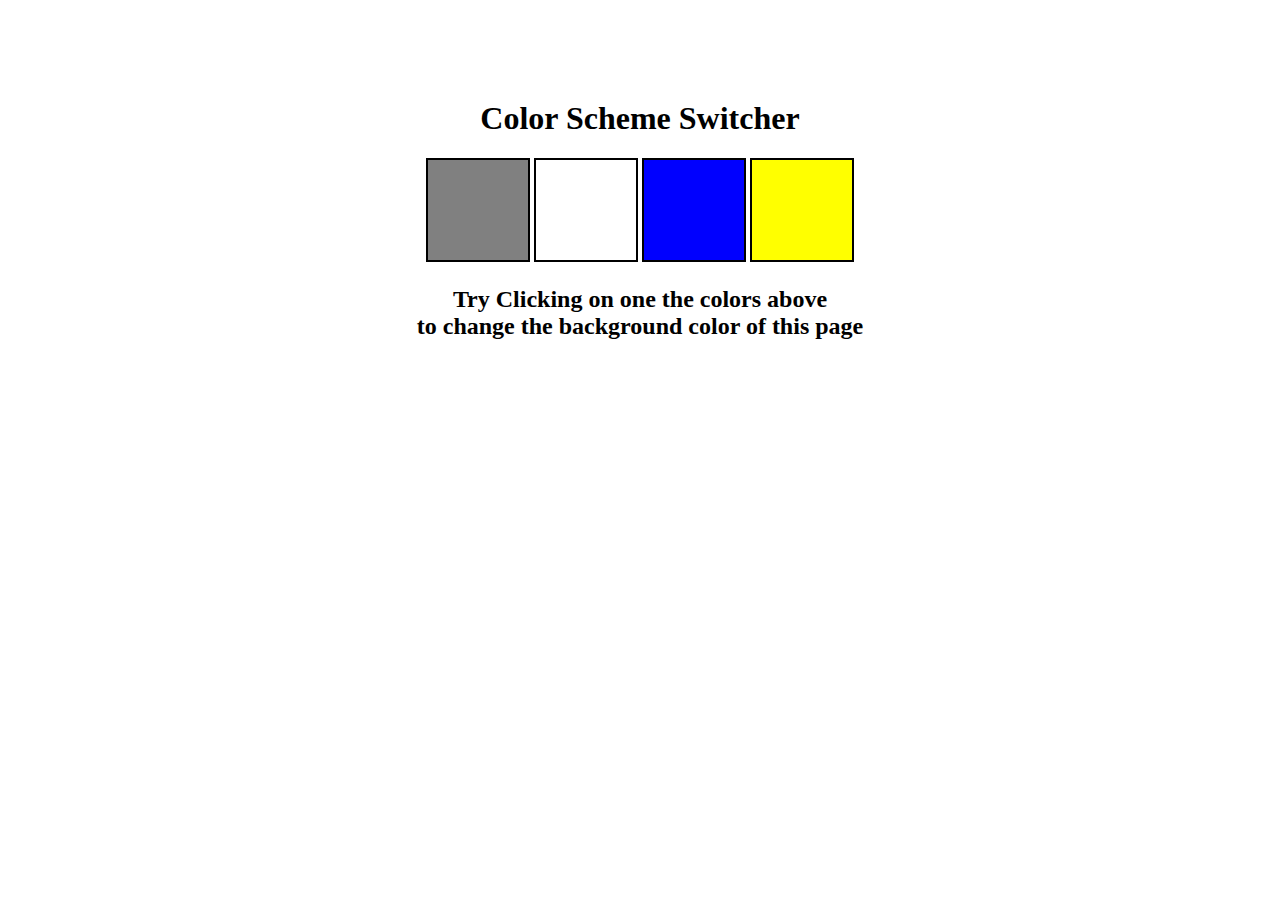
<file: 07_Project-1/index.html>
<!DOCTYPE html>
<html lang="en">
<head>
    <meta charset="UTF-8">
    <meta name="viewport" content="width=device-width, initial-scale=1.0">
    <title>Document</title>
    <link rel="stylesheet" href="style.css">
</head>
<body>
    <div class="canvas">
    <h1>Color Scheme Switcher</h1>
    <span class="button" id="grey"></span>
    <span class="button" id="white"></span>
    <span class="button" id="blue"></span>
    <span class="button" id="yellow"></span>
    <br>

    <h2>
        Try Clicking on one the colors above
        <span>to change the background color of this page</span>
    </h2>
    </div>
    
    <script src="app.js"></script>
</body>
</html>
</file>
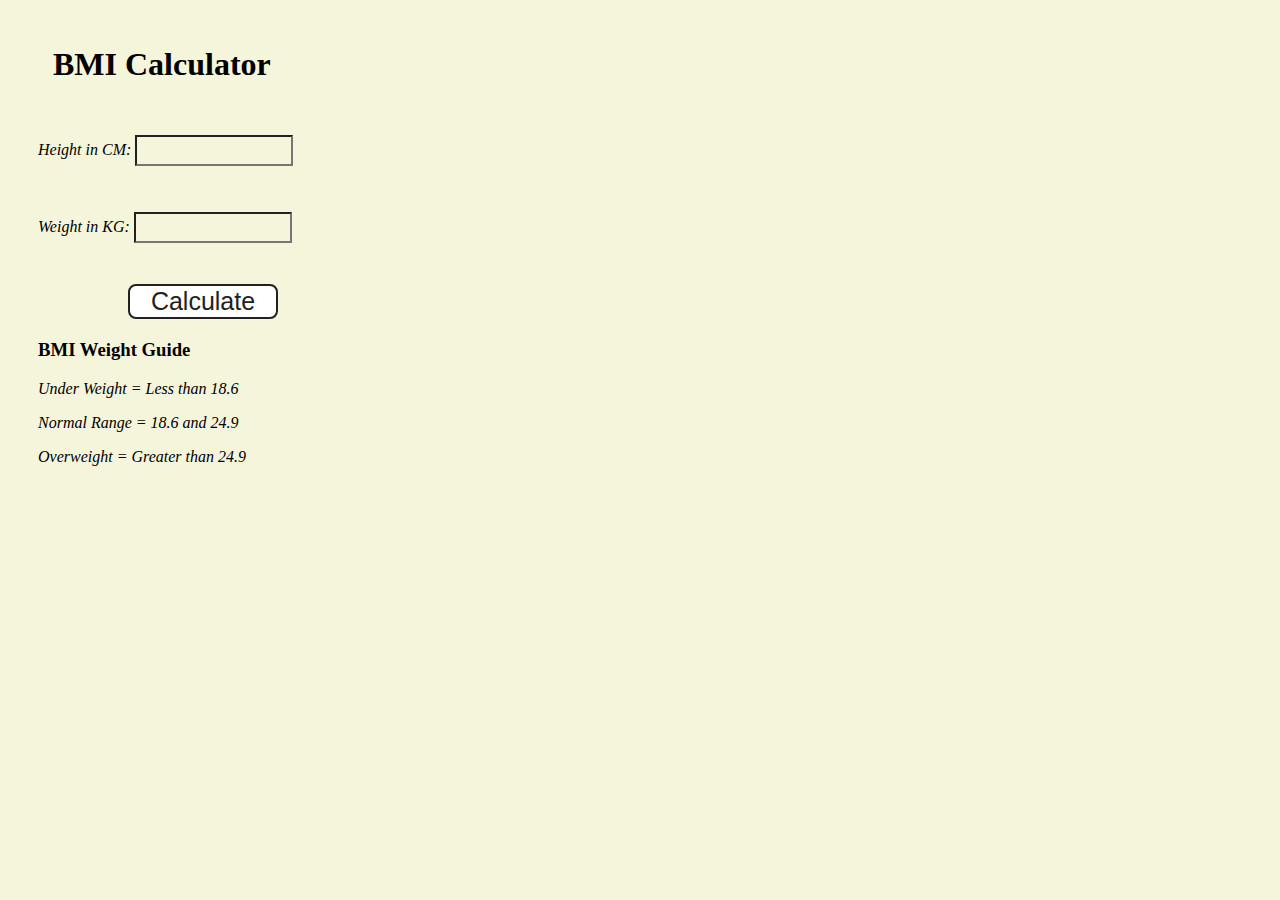
<file: 07_Project-2/index.html>
<!DOCTYPE html>
<html lang="en">
<head>
    <meta charset="UTF-8">
    <meta name="viewport" content="width=device-width, initial-scale=1.0">
    <title>BMI Generator</title>
    <link rel="stylesheet" href="style.css">
</head>
<body>
    <div class="container">
        <h1>BMI Calculator</h1>
        <form>
            <p><label>Height in CM: </label><input type="text" id="height"></p>
            <p><label>Weight in KG: </label><input type="text" id="weight"></p>
            <button>Calculate</button>
            <div id="result"></div>
            <div id="Weight-Guide">
            <h3>BMI Weight Guide</h3>
            <p>Under Weight = Less than 18.6</p>
            <p>Normal Range = 18.6 and 24.9</p>
            <p>Overweight = Greater than 24.9</p>
            </div>
        </form>
    </div>
    <script src="app.js"></script>
</body>
</html>
</file>
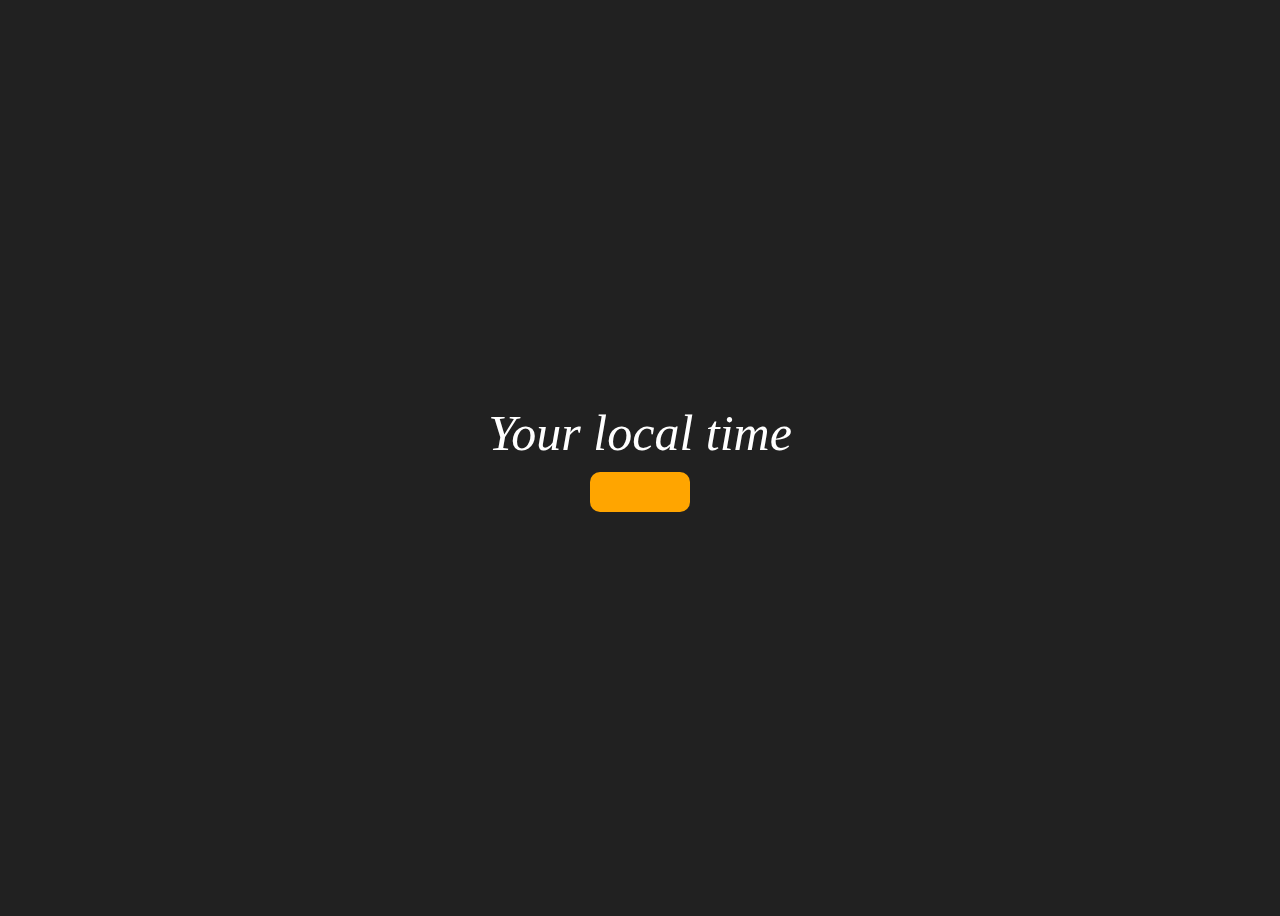
<file: 07_Project-3/index.html>
<!DOCTYPE html>
<html lang="en">
  <head>
    <meta charset="UTF-8" />
    <meta name="viewport" content="width=device-width, initial-scale=1.0" />
    <meta http-equiv="X-UA-Compatible" content="ie=edge" />
    <link rel="stylesheet" type="text/css" href="style.css" />
    <title>Your Local Time</title>
    <!-- <style>
      body {
        background-color: #212121;
        color: #fff;
      }
      .center {
        display: flex;
        height: 100vh;
        justify-content: center;
        align-items: center;
        flex-direction: column;
      }
      #clock {
        font-size: 40px;
        background-color: orange;
        padding: 20px 50px;
        margin-top: 10px;
        border-radius: 10px;
      }
    </style> -->
  </head>
  <body>
    <!-- <nav>
      <a href="/" aria-current="page">Home</a>
      <a target="_blank" href="https://www.youtube.com/@chaiaurcode"
        >Youtube channel</a
      >
    </nav> -->
    <div class="center">
      <div id="banner"><span><i>Your local time</i></span></div>
      <div id="clock"></div>
    </div>
    <script src="app.js"></script>
  </body>
</html>
</file>
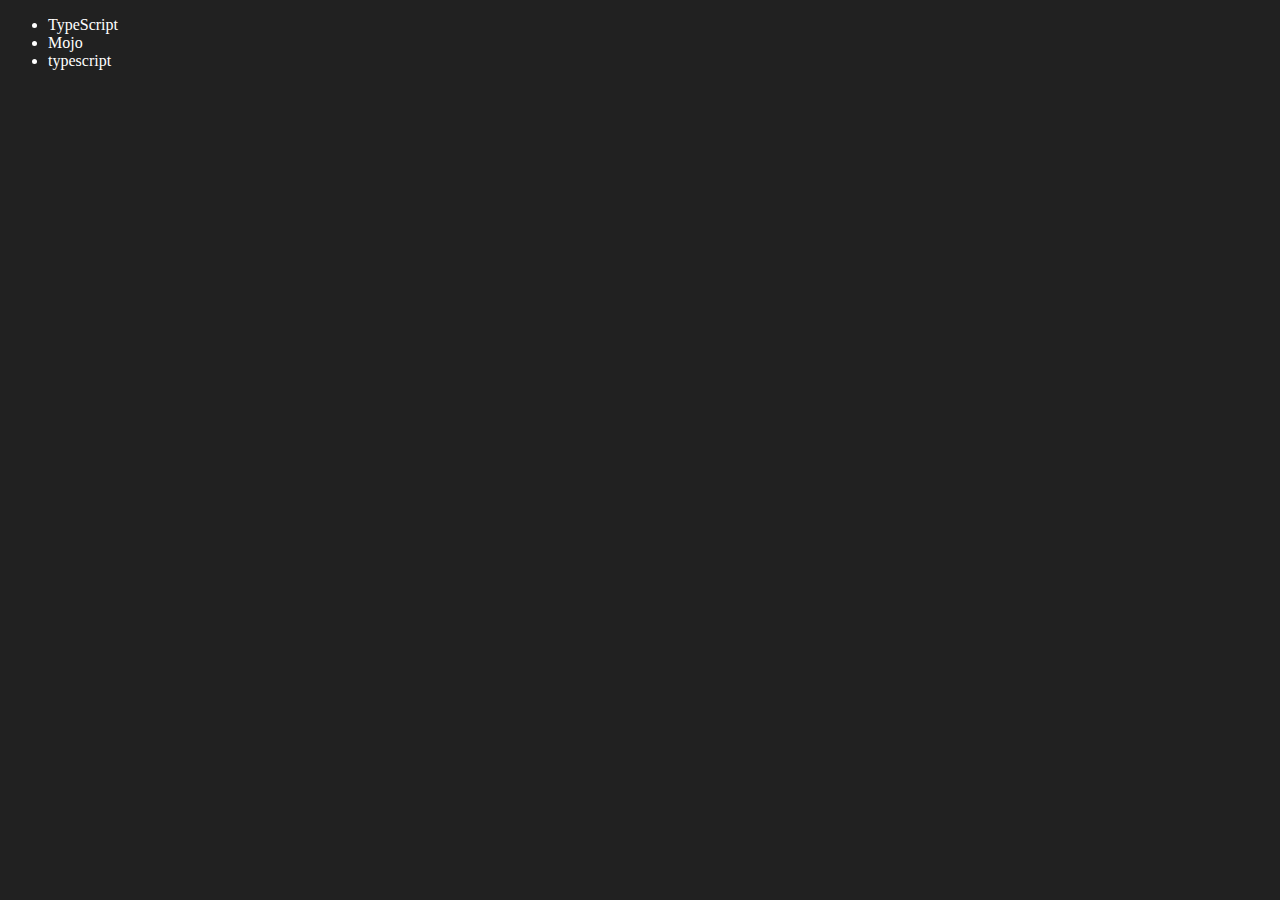
<file: 06_DOM/four.html>
<!DOCTYPE html>
<html lang="en">
<head>
    <meta charset="UTF-8">
    <meta http-equiv="X-UA-Compatible" content="IE=edge">
    <meta name="viewport" content="width=device-width, initial-scale=1.0">
    <title>Chai aur code | DOM</title>
</head>
<body style="background-color: #212121; color: #fff;">
    <ul class="language">
        <li>Javascript</li>
    </ul>
</body>
<script>
    function addLanguage(langName){
        const li = document.createElement('li');
        li.innerHTML = `${langName}`
        document.querySelector('.language').appendChild(li)
    }
    addLanguage("python")
    addLanguage("typescript")

    function addOptiLanguage(langName){
        const li = document.createElement('li');
        li.appendChild(document.createTextNode(langName))
        document.querySelector('.language').appendChild(li)
    }
    addOptiLanguage('golang')

    //Edit
    const secondLang = document.querySelector("li:nth-child(2)")
    console.log(secondLang);
    //secondLang.innerHTML = "Mojo"
    const newli = document.createElement('li')
    newli.textContent = "Mojo"
    secondLang.replaceWith(newli)

    //edit
    const firstLang = document.querySelector("li:first-child")
    firstLang.outerHTML = '<li>TypeScript</li>'

    //remove
    const lastLang = document.querySelector('li:last-child')
    lastLang.remove()


</script>
</html>
</file>
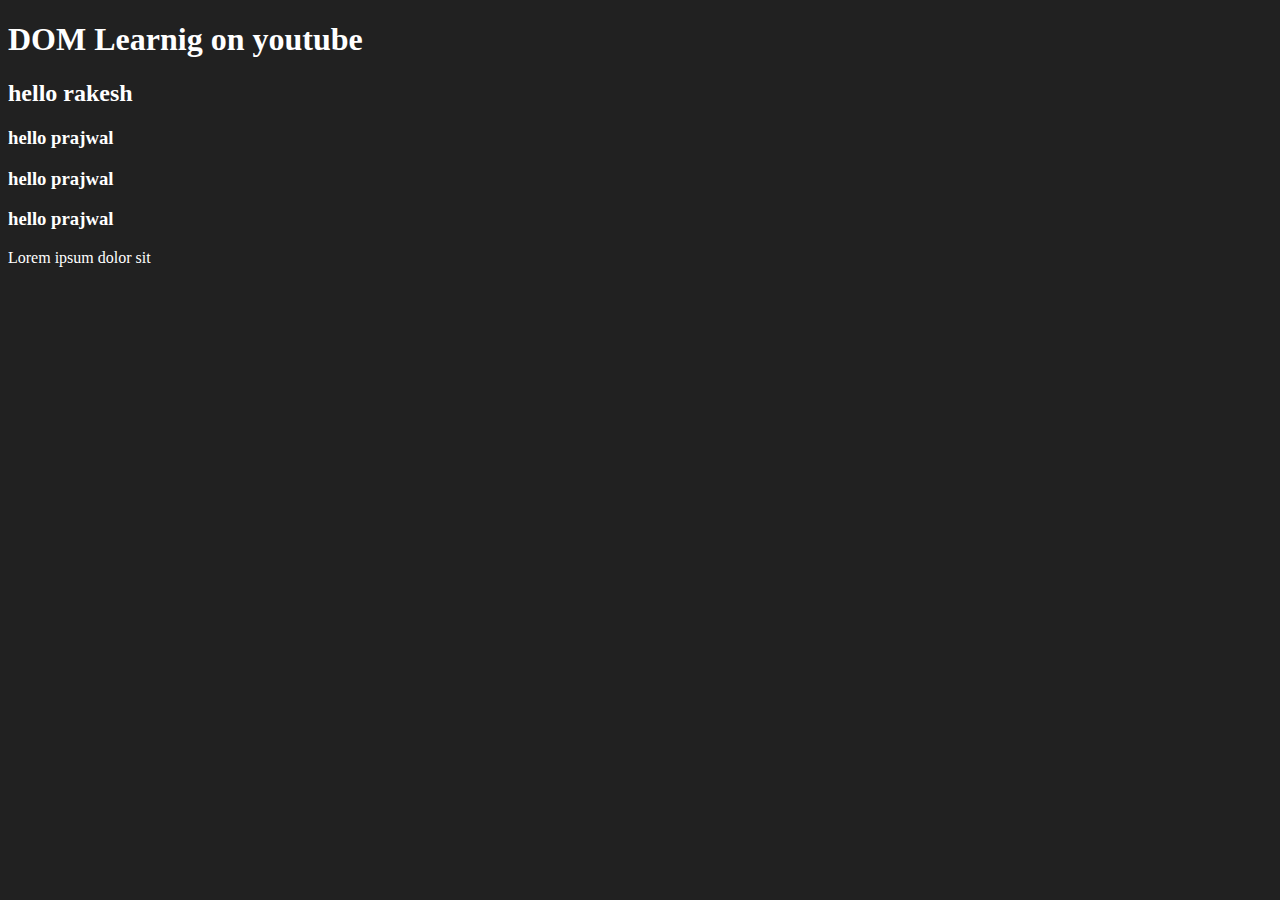
<file: 06_DOM/one.html>
<!DOCTYPE html>
<html lang="en">
<head>
    <meta charset="UTF-8">

    <title>DOM Learning</title>
    <style>
        .bg-black{
           background-color:  #212121;
           color: #fff;
        }
    </style>
</head>
<body class="bg-black">
    <div>
        <h1 id ="title" class="heading">DOM Learnig on youtube <span style="display: none;">test text</span></h1>
        <h2>hello rakesh</h2>
        <h3>hello prajwal</h3>
        <h3>hello prajwal</h3>
        <h3>hello prajwal</h3>
        <p>Lorem ipsum dolor sit </p>
    </div>
</body>
</html>
</file>
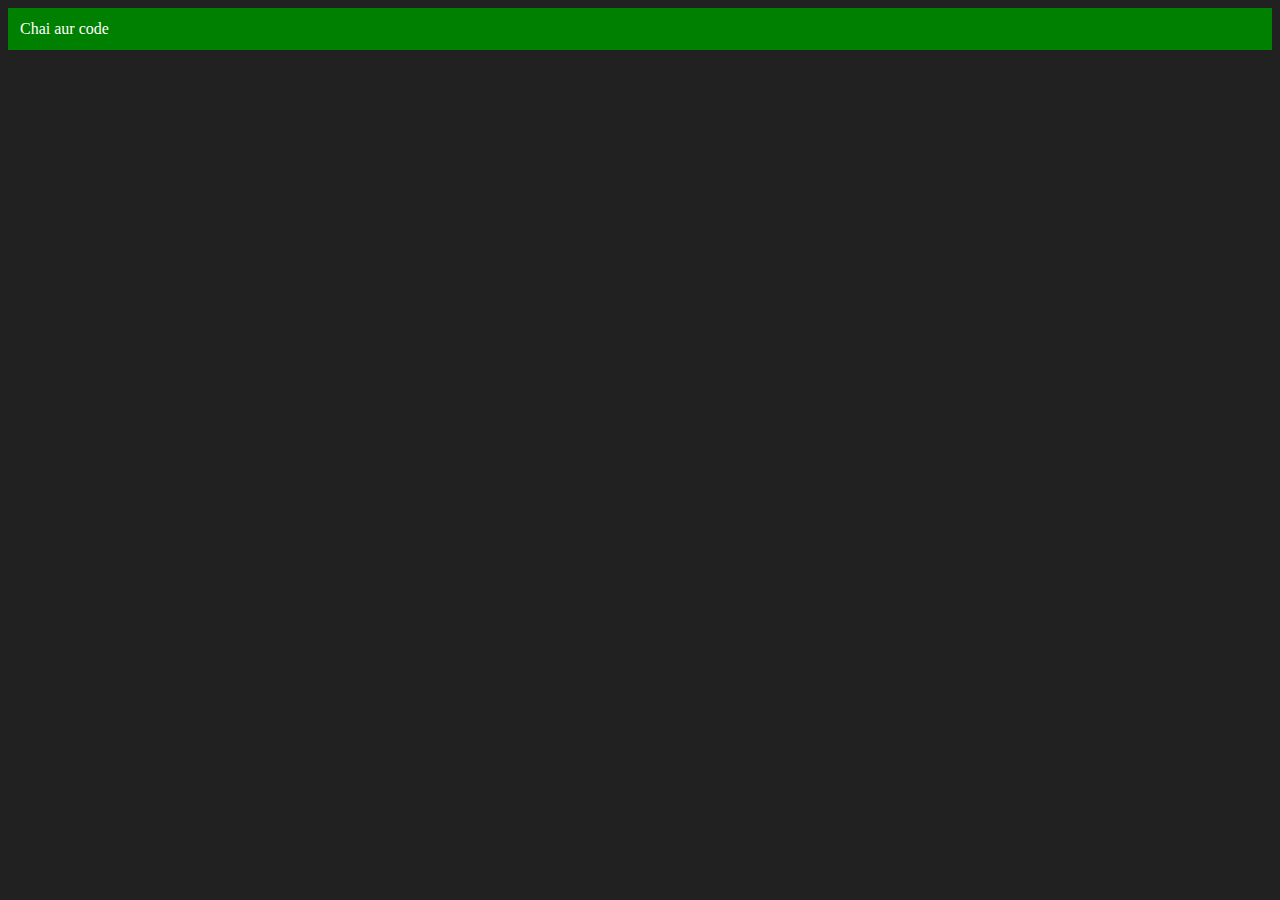
<file: 06_DOM/three.html>
<!DOCTYPE html>
<html lang="en">
<head>
    <meta charset="UTF-8">
    <meta http-equiv="X-UA-Compatible" content="IE=edge">
    <meta name="viewport" content="width=device-width, initial-scale=1.0">
    <title>Chai aur code </title>
</head>
<body style="background-color: #212121; color: #fff;">
    
</body>
<script>
    const div = document.createElement('div')
    console.log(div);
    div.className = "main"
    div.id = Math.round(Math.random() * 10 + 1)
    div.setAttribute("title", "generated title")
    div.style.backgroundColor = "green"
    div.style.padding = "12px"
    // div.innerText = "Chai aur code"
    const addText = document.createTextNode("Chai aur code")
    div.appendChild(addText)

    document.body.appendChild(div)
</script>
</html>
</file>
<file: 07_Project-1/style.css>
html {
  margin: 0;
}

span {
  display: block;
}

.canvas {
  margin: 100px auto 100px;
  width: 80%;
  text-align: center;
}

.button {
  width: 100px;
  height: 100px;
  border: solid black 2px;
  display: inline-block;
}

#grey {
  background: grey;
}

#white {
  background: white;
}
#blue {
  background: blue;
}
#yellow {
  background: yellow;
}

h2{
    font-style:normal;
}
</file>
<file: 07_Project-2/style.css>
*{
    background-color: beige;
}

.container {
  width: 700px;
  height: 825px;
  align-items: center;
  justify-content: center;

  /* background-color: #797978; */
  padding-left: 30px;
}
#height,
#weight {
  width: 150px;
  height: 25px;
  margin-top: 30px;
}

#weight-guide {
  margin-left: 75px;
  margin-top: 25px;
}

#result {
  font-size: 35px;
  margin-left: 90px;
  margin-top: 20px;
  color: black;
}

button {
  width: 150px;
  height: 35px;
  margin-left: 90px;
  margin-top: 25px;
  background-color: #fff;
  padding: 0.5px 20px;
  border-radius: 8px;
  color: #212121;
  text-decoration: none;
  border: 2px solid #212121;

  font-size: 25px;
}

h1 {
  padding-left: 15px;
  padding-top: 25px;
  
}

p{
    font-style: italic;
    font-size: medium;
}
</file>
<file: 07_Project-3/style.css>
body {
        background-color: #212121;
        color: #fff;
      }
      .center {
        display: flex;
        height: 100vh;
        justify-content: center;
        align-items: center;
        flex-direction: column;
      }
      #clock {
        font-size: 40px;
        background-color: orange;
        padding: 20px 50px;
        margin-top: 10px;
        border-radius: 10px;
      }

      #banner{
        font-size: 50px;
      }
</file>
